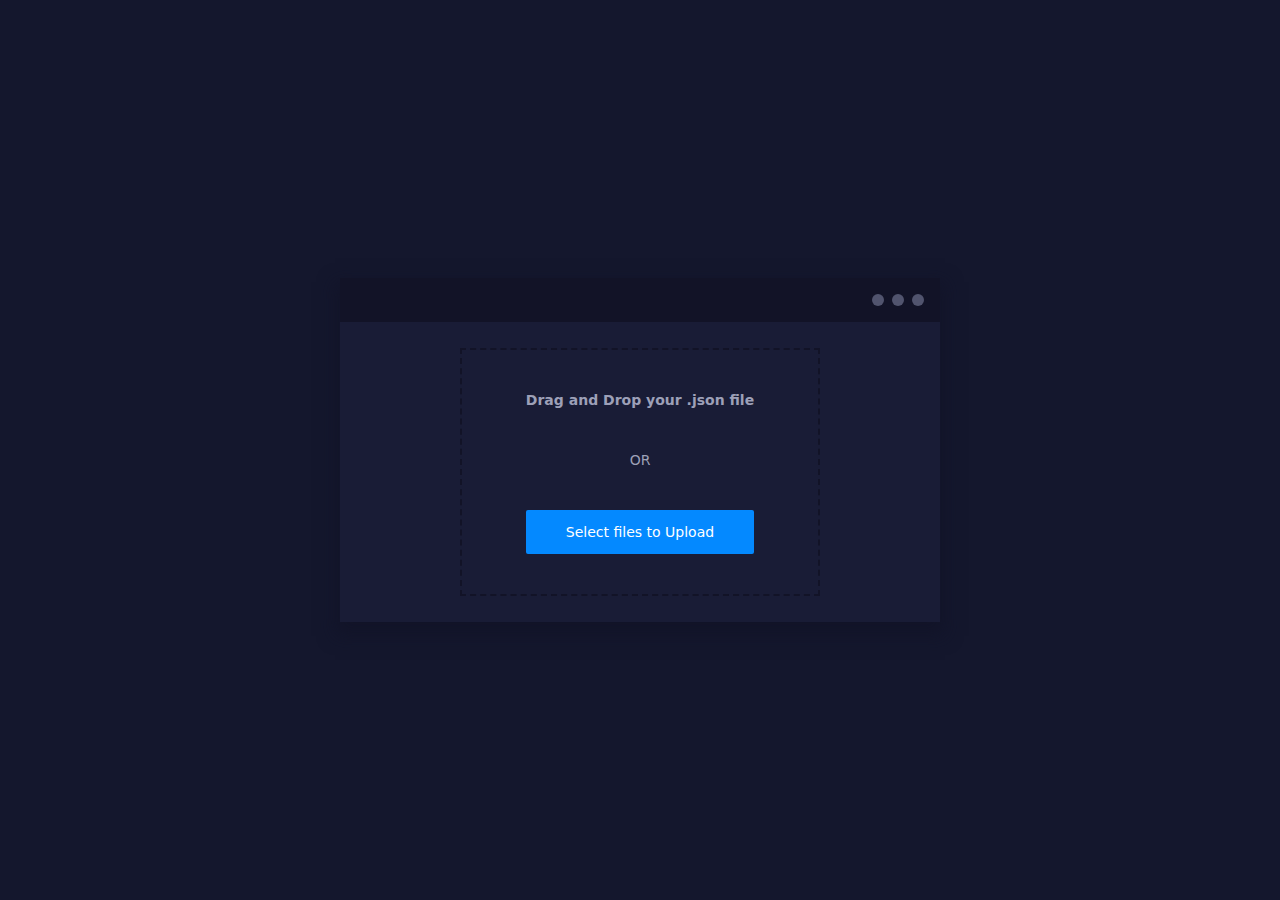
<file: index.html>
<!DOCTYPE html>
<html lang="en">
<head>
    <meta charset="UTF-8">
    <meta http-equiv="X-UA-Compatible" content="IE=edge">
    <meta name="viewport" content="width=device-width, initial-scale=1.0">
    <title>iCodeThis.com daily challenge</title>
    <link rel="stylesheet" href="styles.css" class="stylesheet">
	<link rel="preconnect" href="https://fonts.googleapis.com">
	<link rel="preconnect" href="https://fonts.gstatic.com" crossorigin>
	<link href="https://fonts.googleapis.com/css2?family=Nunito:ital,wght@0,200;0,300;0,400;0,500;0,600;1,200;1,300&display=swap" rel="stylesheet">
	<link href="https://fonts.googleapis.com/css2?family=Rubik:ital,wght@0,300;0,400;0,500;0,600;0,700;1,300;1,400;1,500;1,600;1,700&display=swap" rel="stylesheet">
	<link href="https://fonts.googleapis.com/css2?family=Raleway:ital,wght@0,100;0,200;0,300;0,400;0,500;0,600;0,700;0,800;0,900;1,100;1,200;1,300&display=swap" rel="stylesheet">
	<link href="https://fonts.googleapis.com/css2?family=Poppins:wght@100;200;300;400;500;600;700;800;900&display=swap" rel="stylesheet">
</head>
<body class="bg-[#14172d] flex items-center justify-center min-h-screen">
    <div class="w-full md:w-[600px] bg-[#191c36] shadow-[0px_9px_16px_5px_rgba(18,19,39,0.69)] text-[#9da0b8] overflow-hidden relative flex flex-col">
        <div class="w-full bg-[#121327] text-[#51546e] text-right flex items-center justify-end p-4 gap-2">
            <span class="rounded-full w-[12px] bg-[#51546e] aspect-square block hover:bg-[#0489ff] cursor-pointer transition-all duration-150 ease-in"></span>
            <span class="rounded-full w-[12px] bg-[#51546e] aspect-square block hover:bg-[#fcec0d] cursor-pointer transition-all duration-150 ease-in"></span>
            <span class="rounded-full w-[12px] bg-[#51546e] aspect-square block hover:bg-[#e7291c] cursor-pointer transition-all duration-150 ease-in"></span>
        </div>
        <svg id="back" xmlns="http://www.w3.org/2000/svg" class="hidden m-3 cursor-pointer hover:stroke-[#0489ff] transition-all duration-150 ease-in" width="32" height="32" viewBox="0 0 24 24" stroke-width="2.5" stroke="#575a74" fill="none" stroke-linecap="round" stroke-linejoin="round">
            <path stroke="none" d="M0 0h24v24H0z" fill="none"/>
            <path d="M5 12l14 0" />
            <path d="M5 12l6 6" />
            <path d="M5 12l6 -6" />
        </svg>
        <ul class="flex items-center justify-center w-3/5 m-auto carousel transition-transform duration-200 ease-in min-h-[300px]">
            <li class="w-full flex">
                <div class="flex items-center justify-center border-2 border-dashed border-[#121327] w-full p-2 text-sm flex-col my-6 py-10">
                    <p class="font-semibold">Drag and Drop your <span class="font-bold">.json</span> file</p>
                    <h2 class="my-10">OR</h2>
                    <button onclick="nextSlide()" class="bg-[#0489ff] px-10 py-3 text-white rounded-sm hover:bg-[#319cfa] transition-all duration-150 ease-in next">
                        Select files to Upload
                    </button>
                </div>
            </li>
            <li class="w-full hidden">
                <div class="flex items-center justify-center w-full p-2 text-sm flex-col my-6 py-10">
                    <p class="font-semibold">ERROR</p>
                    <button onclick="nextSlide()" class="bg-[#0489ff] px-10 py-3 text-white rounded-sm hover:bg-[#319cfa] transition-all duration-150 ease-in next">
                        Select files to Upload
                    </button>
                </div>
            </li>
        </ul>
        
                <script>
            const slides = document.querySelectorAll(".carousel li");
            const carousel = document.querySelector(".carousel");
            const back = document.getElementById("back");

            const firstSlide = 0;
            const lastSlide = slides.length - 1;
            let activeSlide = 0;

            
            const prevSlide = () => {
                slides[activeSlide].classList.remove("flex");
                slides[activeSlide].classList.add("hidden");
                if (activeSlide !== firstSlide) {
                    activeSlide = activeSlide - 1;
                    back.classList.add('block');
                } else {
                    activeSlide = 0;
                    back.classList.add('hidden');
                }
                slides[activeSlide].classList.add("flex");
                slides[activeSlide].classList.remove("hidden");
                carousel.classList.add("move-left"); 
                setTimeout(() => {
                    carousel.classList.remove("move-left");
                }, 300); 
            };

            back.addEventListener("click", prevSlide);


            const nextSlide = () => {
                slides[activeSlide].classList.remove("flex");
                slides[activeSlide].classList.add("hidden");

                if (activeSlide !== lastSlide) {
                    activeSlide = activeSlide + 1;
                } else {
                    activeSlide = lastSlide;
                    back.classList.add('block');
                    back.classList.remove('hidden');
                    console.log(back)
                }
                slides[activeSlide].classList.add("flex");
                slides[activeSlide].classList.remove("hidden");
                
                    carousel.classList.add("move-left"); 
                    setTimeout(() => {
                        carousel.classList.remove("move-left"); 
                    }, 300);
            };
        </script>
    </div>
</body>
</html>
</file>
<file: styles.css>
/*
! tailwindcss v3.3.2 | MIT License | https://tailwindcss.com
*/

/*
1. Prevent padding and border from affecting element width. (https://github.com/mozdevs/cssremedy/issues/4)
2. Allow adding a border to an element by just adding a border-width. (https://github.com/tailwindcss/tailwindcss/pull/116)
*/

*,
::before,
::after {
  box-sizing: border-box;
  /* 1 */
  border-width: 0;
  /* 2 */
  border-style: solid;
  /* 2 */
  border-color: #e5e7eb;
  /* 2 */
}

::before,
::after {
  --tw-content: '';
}

/*
1. Use a consistent sensible line-height in all browsers.
2. Prevent adjustments of font size after orientation changes in iOS.
3. Use a more readable tab size.
4. Use the user's configured `sans` font-family by default.
5. Use the user's configured `sans` font-feature-settings by default.
6. Use the user's configured `sans` font-variation-settings by default.
*/

html {
  line-height: 1.5;
  /* 1 */
  -webkit-text-size-adjust: 100%;
  /* 2 */
  -moz-tab-size: 4;
  /* 3 */
  -o-tab-size: 4;
     tab-size: 4;
  /* 3 */
  font-family: ui-sans-serif, system-ui, -apple-system, BlinkMacSystemFont, "Segoe UI", Roboto, "Helvetica Neue", Arial, "Noto Sans", sans-serif, "Apple Color Emoji", "Segoe UI Emoji", "Segoe UI Symbol", "Noto Color Emoji";
  /* 4 */
  font-feature-settings: normal;
  /* 5 */
  font-variation-settings: normal;
  /* 6 */
}

/*
1. Remove the margin in all browsers.
2. Inherit line-height from `html` so users can set them as a class directly on the `html` element.
*/

body {
  margin: 0;
  /* 1 */
  line-height: inherit;
  /* 2 */
}

/*
1. Add the correct height in Firefox.
2. Correct the inheritance of border color in Firefox. (https://bugzilla.mozilla.org/show_bug.cgi?id=190655)
3. Ensure horizontal rules are visible by default.
*/

hr {
  height: 0;
  /* 1 */
  color: inherit;
  /* 2 */
  border-top-width: 1px;
  /* 3 */
}

/*
Add the correct text decoration in Chrome, Edge, and Safari.
*/

abbr:where([title]) {
  -webkit-text-decoration: underline dotted;
          text-decoration: underline dotted;
}

/*
Remove the default font size and weight for headings.
*/

h1,
h2,
h3,
h4,
h5,
h6 {
  font-size: inherit;
  font-weight: inherit;
}

/*
Reset links to optimize for opt-in styling instead of opt-out.
*/

a {
  color: inherit;
  text-decoration: inherit;
}

/*
Add the correct font weight in Edge and Safari.
*/

b,
strong {
  font-weight: bolder;
}

/*
1. Use the user's configured `mono` font family by default.
2. Correct the odd `em` font sizing in all browsers.
*/

code,
kbd,
samp,
pre {
  font-family: ui-monospace, SFMono-Regular, Menlo, Monaco, Consolas, "Liberation Mono", "Courier New", monospace;
  /* 1 */
  font-size: 1em;
  /* 2 */
}

/*
Add the correct font size in all browsers.
*/

small {
  font-size: 80%;
}

/*
Prevent `sub` and `sup` elements from affecting the line height in all browsers.
*/

sub,
sup {
  font-size: 75%;
  line-height: 0;
  position: relative;
  vertical-align: baseline;
}

sub {
  bottom: -0.25em;
}

sup {
  top: -0.5em;
}

/*
1. Remove text indentation from table contents in Chrome and Safari. (https://bugs.chromium.org/p/chromium/issues/detail?id=999088, https://bugs.webkit.org/show_bug.cgi?id=201297)
2. Correct table border color inheritance in all Chrome and Safari. (https://bugs.chromium.org/p/chromium/issues/detail?id=935729, https://bugs.webkit.org/show_bug.cgi?id=195016)
3. Remove gaps between table borders by default.
*/

table {
  text-indent: 0;
  /* 1 */
  border-color: inherit;
  /* 2 */
  border-collapse: collapse;
  /* 3 */
}

/*
1. Change the font styles in all browsers.
2. Remove the margin in Firefox and Safari.
3. Remove default padding in all browsers.
*/

button,
input,
optgroup,
select,
textarea {
  font-family: inherit;
  /* 1 */
  font-size: 100%;
  /* 1 */
  font-weight: inherit;
  /* 1 */
  line-height: inherit;
  /* 1 */
  color: inherit;
  /* 1 */
  margin: 0;
  /* 2 */
  padding: 0;
  /* 3 */
}

/*
Remove the inheritance of text transform in Edge and Firefox.
*/

button,
select {
  text-transform: none;
}

/*
1. Correct the inability to style clickable types in iOS and Safari.
2. Remove default button styles.
*/

button,
[type='button'],
[type='reset'],
[type='submit'] {
  -webkit-appearance: button;
  /* 1 */
  background-color: transparent;
  /* 2 */
  background-image: none;
  /* 2 */
}

/*
Use the modern Firefox focus style for all focusable elements.
*/

:-moz-focusring {
  outline: auto;
}

/*
Remove the additional `:invalid` styles in Firefox. (https://github.com/mozilla/gecko-dev/blob/2f9eacd9d3d995c937b4251a5557d95d494c9be1/layout/style/res/forms.css#L728-L737)
*/

:-moz-ui-invalid {
  box-shadow: none;
}

/*
Add the correct vertical alignment in Chrome and Firefox.
*/

progress {
  vertical-align: baseline;
}

/*
Correct the cursor style of increment and decrement buttons in Safari.
*/

::-webkit-inner-spin-button,
::-webkit-outer-spin-button {
  height: auto;
}

/*
1. Correct the odd appearance in Chrome and Safari.
2. Correct the outline style in Safari.
*/

[type='search'] {
  -webkit-appearance: textfield;
  /* 1 */
  outline-offset: -2px;
  /* 2 */
}

/*
Remove the inner padding in Chrome and Safari on macOS.
*/

::-webkit-search-decoration {
  -webkit-appearance: none;
}

/*
1. Correct the inability to style clickable types in iOS and Safari.
2. Change font properties to `inherit` in Safari.
*/

::-webkit-file-upload-button {
  -webkit-appearance: button;
  /* 1 */
  font: inherit;
  /* 2 */
}

/*
Add the correct display in Chrome and Safari.
*/

summary {
  display: list-item;
}

/*
Removes the default spacing and border for appropriate elements.
*/

blockquote,
dl,
dd,
h1,
h2,
h3,
h4,
h5,
h6,
hr,
figure,
p,
pre {
  margin: 0;
}

fieldset {
  margin: 0;
  padding: 0;
}

legend {
  padding: 0;
}

ol,
ul,
menu {
  list-style: none;
  margin: 0;
  padding: 0;
}

/*
Prevent resizing textareas horizontally by default.
*/

textarea {
  resize: vertical;
}

/*
1. Reset the default placeholder opacity in Firefox. (https://github.com/tailwindlabs/tailwindcss/issues/3300)
2. Set the default placeholder color to the user's configured gray 400 color.
*/

input::-moz-placeholder, textarea::-moz-placeholder {
  opacity: 1;
  /* 1 */
  color: #9ca3af;
  /* 2 */
}

input::placeholder,
textarea::placeholder {
  opacity: 1;
  /* 1 */
  color: #9ca3af;
  /* 2 */
}

/*
Set the default cursor for buttons.
*/

button,
[role="button"] {
  cursor: pointer;
}

/*
Make sure disabled buttons don't get the pointer cursor.
*/

:disabled {
  cursor: default;
}

/*
1. Make replaced elements `display: block` by default. (https://github.com/mozdevs/cssremedy/issues/14)
2. Add `vertical-align: middle` to align replaced elements more sensibly by default. (https://github.com/jensimmons/cssremedy/issues/14#issuecomment-634934210)
   This can trigger a poorly considered lint error in some tools but is included by design.
*/

img,
svg,
video,
canvas,
audio,
iframe,
embed,
object {
  display: block;
  /* 1 */
  vertical-align: middle;
  /* 2 */
}

/*
Constrain images and videos to the parent width and preserve their intrinsic aspect ratio. (https://github.com/mozdevs/cssremedy/issues/14)
*/

img,
video {
  max-width: 100%;
  height: auto;
}

/* Make elements with the HTML hidden attribute stay hidden by default */

[hidden] {
  display: none;
}

.move-left {
  transform: translateX(100%);
  opacity: 0;
  transition: all .3s ease;
}

.move-right {
  transform: translateX(-100%);
  opacity: 0;
  transition: all .3s ease;
}

*, ::before, ::after {
  --tw-border-spacing-x: 0;
  --tw-border-spacing-y: 0;
  --tw-translate-x: 0;
  --tw-translate-y: 0;
  --tw-rotate: 0;
  --tw-skew-x: 0;
  --tw-skew-y: 0;
  --tw-scale-x: 1;
  --tw-scale-y: 1;
  --tw-pan-x:  ;
  --tw-pan-y:  ;
  --tw-pinch-zoom:  ;
  --tw-scroll-snap-strictness: proximity;
  --tw-gradient-from-position:  ;
  --tw-gradient-via-position:  ;
  --tw-gradient-to-position:  ;
  --tw-ordinal:  ;
  --tw-slashed-zero:  ;
  --tw-numeric-figure:  ;
  --tw-numeric-spacing:  ;
  --tw-numeric-fraction:  ;
  --tw-ring-inset:  ;
  --tw-ring-offset-width: 0px;
  --tw-ring-offset-color: #fff;
  --tw-ring-color: rgb(59 130 246 / 0.5);
  --tw-ring-offset-shadow: 0 0 #0000;
  --tw-ring-shadow: 0 0 #0000;
  --tw-shadow: 0 0 #0000;
  --tw-shadow-colored: 0 0 #0000;
  --tw-blur:  ;
  --tw-brightness:  ;
  --tw-contrast:  ;
  --tw-grayscale:  ;
  --tw-hue-rotate:  ;
  --tw-invert:  ;
  --tw-saturate:  ;
  --tw-sepia:  ;
  --tw-drop-shadow:  ;
  --tw-backdrop-blur:  ;
  --tw-backdrop-brightness:  ;
  --tw-backdrop-contrast:  ;
  --tw-backdrop-grayscale:  ;
  --tw-backdrop-hue-rotate:  ;
  --tw-backdrop-invert:  ;
  --tw-backdrop-opacity:  ;
  --tw-backdrop-saturate:  ;
  --tw-backdrop-sepia:  ;
}

::backdrop {
  --tw-border-spacing-x: 0;
  --tw-border-spacing-y: 0;
  --tw-translate-x: 0;
  --tw-translate-y: 0;
  --tw-rotate: 0;
  --tw-skew-x: 0;
  --tw-skew-y: 0;
  --tw-scale-x: 1;
  --tw-scale-y: 1;
  --tw-pan-x:  ;
  --tw-pan-y:  ;
  --tw-pinch-zoom:  ;
  --tw-scroll-snap-strictness: proximity;
  --tw-gradient-from-position:  ;
  --tw-gradient-via-position:  ;
  --tw-gradient-to-position:  ;
  --tw-ordinal:  ;
  --tw-slashed-zero:  ;
  --tw-numeric-figure:  ;
  --tw-numeric-spacing:  ;
  --tw-numeric-fraction:  ;
  --tw-ring-inset:  ;
  --tw-ring-offset-width: 0px;
  --tw-ring-offset-color: #fff;
  --tw-ring-color: rgb(59 130 246 / 0.5);
  --tw-ring-offset-shadow: 0 0 #0000;
  --tw-ring-shadow: 0 0 #0000;
  --tw-shadow: 0 0 #0000;
  --tw-shadow-colored: 0 0 #0000;
  --tw-blur:  ;
  --tw-brightness:  ;
  --tw-contrast:  ;
  --tw-grayscale:  ;
  --tw-hue-rotate:  ;
  --tw-invert:  ;
  --tw-saturate:  ;
  --tw-sepia:  ;
  --tw-drop-shadow:  ;
  --tw-backdrop-blur:  ;
  --tw-backdrop-brightness:  ;
  --tw-backdrop-contrast:  ;
  --tw-backdrop-grayscale:  ;
  --tw-backdrop-hue-rotate:  ;
  --tw-backdrop-invert:  ;
  --tw-backdrop-opacity:  ;
  --tw-backdrop-saturate:  ;
  --tw-backdrop-sepia:  ;
}

.container {
  width: 100%;
}

@media (min-width: 640px) {
  .container {
    max-width: 640px;
  }
}

@media (min-width: 768px) {
  .container {
    max-width: 768px;
  }
}

@media (min-width: 1024px) {
  .container {
    max-width: 1024px;
  }
}

@media (min-width: 1280px) {
  .container {
    max-width: 1280px;
  }
}

@media (min-width: 1536px) {
  .container {
    max-width: 1536px;
  }
}

.visible {
  visibility: visible;
}

.collapse {
  visibility: collapse;
}

.absolute {
  position: absolute;
}

.relative {
  position: relative;
}

.m-0 {
  margin: 0px;
}

.m-2 {
  margin: 0.5rem;
}

.m-3 {
  margin: 0.75rem;
}

.m-auto {
  margin: auto;
}

.my-0 {
  margin-top: 0px;
  margin-bottom: 0px;
}

.my-10 {
  margin-top: 2.5rem;
  margin-bottom: 2.5rem;
}

.my-6 {
  margin-top: 1.5rem;
  margin-bottom: 1.5rem;
}

.block {
  display: block;
}

.flex {
  display: flex;
}

.table {
  display: table;
}

.contents {
  display: contents;
}

.hidden {
  display: none;
}

.aspect-square {
  aspect-ratio: 1 / 1;
}

.max-h-screen {
  max-height: 100vh;
}

.min-h-\[300px\] {
  min-height: 300px;
}

.min-h-screen {
  min-height: 100vh;
}

.w-1 {
  width: 0.25rem;
}

.w-2 {
  width: 0.5rem;
}

.w-3 {
  width: 0.75rem;
}

.w-3\/5 {
  width: 60%;
}

.w-\[12px\] {
  width: 12px;
}

.w-full {
  width: 100%;
}

.flex-grow {
  flex-grow: 1;
}

.border-collapse {
  border-collapse: collapse;
}

.transform {
  transform: translate(var(--tw-translate-x), var(--tw-translate-y)) rotate(var(--tw-rotate)) skewX(var(--tw-skew-x)) skewY(var(--tw-skew-y)) scaleX(var(--tw-scale-x)) scaleY(var(--tw-scale-y));
}

.cursor-pointer {
  cursor: pointer;
}

.resize {
  resize: both;
}

.flex-row {
  flex-direction: row;
}

.flex-col {
  flex-direction: column;
}

.items-end {
  align-items: flex-end;
}

.items-center {
  align-items: center;
}

.items-stretch {
  align-items: stretch;
}

.justify-end {
  justify-content: flex-end;
}

.justify-center {
  justify-content: center;
}

.justify-between {
  justify-content: space-between;
}

.gap-2 {
  gap: 0.5rem;
}

.gap-3 {
  gap: 0.75rem;
}

.gap-5 {
  gap: 1.25rem;
}

.self-center {
  align-self: center;
}

.overflow-hidden {
  overflow: hidden;
}

.rounded-full {
  border-radius: 9999px;
}

.rounded-lg {
  border-radius: 0.5rem;
}

.rounded-md {
  border-radius: 0.375rem;
}

.rounded-sm {
  border-radius: 0.125rem;
}

.border {
  border-width: 1px;
}

.border-2 {
  border-width: 2px;
}

.border-dashed {
  border-style: dashed;
}

.border-\[\#121327\] {
  --tw-border-opacity: 1;
  border-color: rgb(18 19 39 / var(--tw-border-opacity));
}

.border-white {
  --tw-border-opacity: 1;
  border-color: rgb(255 255 255 / var(--tw-border-opacity));
}

.bg-\[\#0489ff\] {
  --tw-bg-opacity: 1;
  background-color: rgb(4 137 255 / var(--tw-bg-opacity));
}

.bg-\[\#121327\] {
  --tw-bg-opacity: 1;
  background-color: rgb(18 19 39 / var(--tw-bg-opacity));
}

.bg-\[\#14172d\] {
  --tw-bg-opacity: 1;
  background-color: rgb(20 23 45 / var(--tw-bg-opacity));
}

.bg-\[\#191c36\] {
  --tw-bg-opacity: 1;
  background-color: rgb(25 28 54 / var(--tw-bg-opacity));
}

.bg-\[\#51546e\] {
  --tw-bg-opacity: 1;
  background-color: rgb(81 84 110 / var(--tw-bg-opacity));
}

.bg-black {
  --tw-bg-opacity: 1;
  background-color: rgb(0 0 0 / var(--tw-bg-opacity));
}

.bg-white {
  --tw-bg-opacity: 1;
  background-color: rgb(255 255 255 / var(--tw-bg-opacity));
}

.p-0 {
  padding: 0px;
}

.p-1 {
  padding: 0.25rem;
}

.p-2 {
  padding: 0.5rem;
}

.p-20 {
  padding: 5rem;
}

.p-4 {
  padding: 1rem;
}

.p-6 {
  padding: 1.5rem;
}

.px-10 {
  padding-left: 2.5rem;
  padding-right: 2.5rem;
}

.px-8 {
  padding-left: 2rem;
  padding-right: 2rem;
}

.py-10 {
  padding-top: 2.5rem;
  padding-bottom: 2.5rem;
}

.py-2 {
  padding-top: 0.5rem;
  padding-bottom: 0.5rem;
}

.py-3 {
  padding-top: 0.75rem;
  padding-bottom: 0.75rem;
}

.text-center {
  text-align: center;
}

.text-right {
  text-align: right;
}

.text-6xl {
  font-size: 3.75rem;
  line-height: 1;
}

.text-7xl {
  font-size: 4.5rem;
  line-height: 1;
}

.text-9xl {
  font-size: 8rem;
  line-height: 1;
}

.text-base {
  font-size: 1rem;
  line-height: 1.5rem;
}

.text-lg {
  font-size: 1.125rem;
  line-height: 1.75rem;
}

.text-sm {
  font-size: 0.875rem;
  line-height: 1.25rem;
}

.font-bold {
  font-weight: 700;
}

.font-normal {
  font-weight: 400;
}

.font-semibold {
  font-weight: 600;
}

.text-\[\#51546e\] {
  --tw-text-opacity: 1;
  color: rgb(81 84 110 / var(--tw-text-opacity));
}

.text-\[\#9da0b8\] {
  --tw-text-opacity: 1;
  color: rgb(157 160 184 / var(--tw-text-opacity));
}

.text-slate-500 {
  --tw-text-opacity: 1;
  color: rgb(100 116 139 / var(--tw-text-opacity));
}

.text-slate-700 {
  --tw-text-opacity: 1;
  color: rgb(51 65 85 / var(--tw-text-opacity));
}

.text-white {
  --tw-text-opacity: 1;
  color: rgb(255 255 255 / var(--tw-text-opacity));
}

.underline {
  text-decoration-line: underline;
}

.shadow-\[0px_9px_16px_5px_rgba\(18\2c 19\2c 39\2c 0\.69\)\] {
  --tw-shadow: 0px 9px 16px 5px rgba(18,19,39,0.69);
  --tw-shadow-colored: 0px 9px 16px 5px var(--tw-shadow-color);
  box-shadow: var(--tw-ring-offset-shadow, 0 0 #0000), var(--tw-ring-shadow, 0 0 #0000), var(--tw-shadow);
}

.outline {
  outline-style: solid;
}

.filter {
  filter: var(--tw-blur) var(--tw-brightness) var(--tw-contrast) var(--tw-grayscale) var(--tw-hue-rotate) var(--tw-invert) var(--tw-saturate) var(--tw-sepia) var(--tw-drop-shadow);
}

.transition {
  transition-property: color, background-color, border-color, text-decoration-color, fill, stroke, opacity, box-shadow, transform, filter, -webkit-backdrop-filter;
  transition-property: color, background-color, border-color, text-decoration-color, fill, stroke, opacity, box-shadow, transform, filter, backdrop-filter;
  transition-property: color, background-color, border-color, text-decoration-color, fill, stroke, opacity, box-shadow, transform, filter, backdrop-filter, -webkit-backdrop-filter;
  transition-timing-function: cubic-bezier(0.4, 0, 0.2, 1);
  transition-duration: 150ms;
}

.transition-all {
  transition-property: all;
  transition-timing-function: cubic-bezier(0.4, 0, 0.2, 1);
  transition-duration: 150ms;
}

.transition-transform {
  transition-property: transform;
  transition-timing-function: cubic-bezier(0.4, 0, 0.2, 1);
  transition-duration: 150ms;
}

.duration-150 {
  transition-duration: 150ms;
}

.duration-200 {
  transition-duration: 200ms;
}

.duration-300 {
  transition-duration: 300ms;
}

.ease-in {
  transition-timing-function: cubic-bezier(0.4, 0, 1, 1);
}

.hover\:bg-\[\#0489ff\]:hover {
  --tw-bg-opacity: 1;
  background-color: rgb(4 137 255 / var(--tw-bg-opacity));
}

.hover\:bg-\[\#319cfa\]:hover {
  --tw-bg-opacity: 1;
  background-color: rgb(49 156 250 / var(--tw-bg-opacity));
}

.hover\:bg-\[\#e7291c\]:hover {
  --tw-bg-opacity: 1;
  background-color: rgb(231 41 28 / var(--tw-bg-opacity));
}

.hover\:bg-\[\#fcec0d\]:hover {
  --tw-bg-opacity: 1;
  background-color: rgb(252 236 13 / var(--tw-bg-opacity));
}

.hover\:stroke-\[\#0489ff\]:hover {
  stroke: #0489ff;
}

@media (min-width: 768px) {
  .md\:w-\[600px\] {
    width: 600px;
  }
}
</file>
